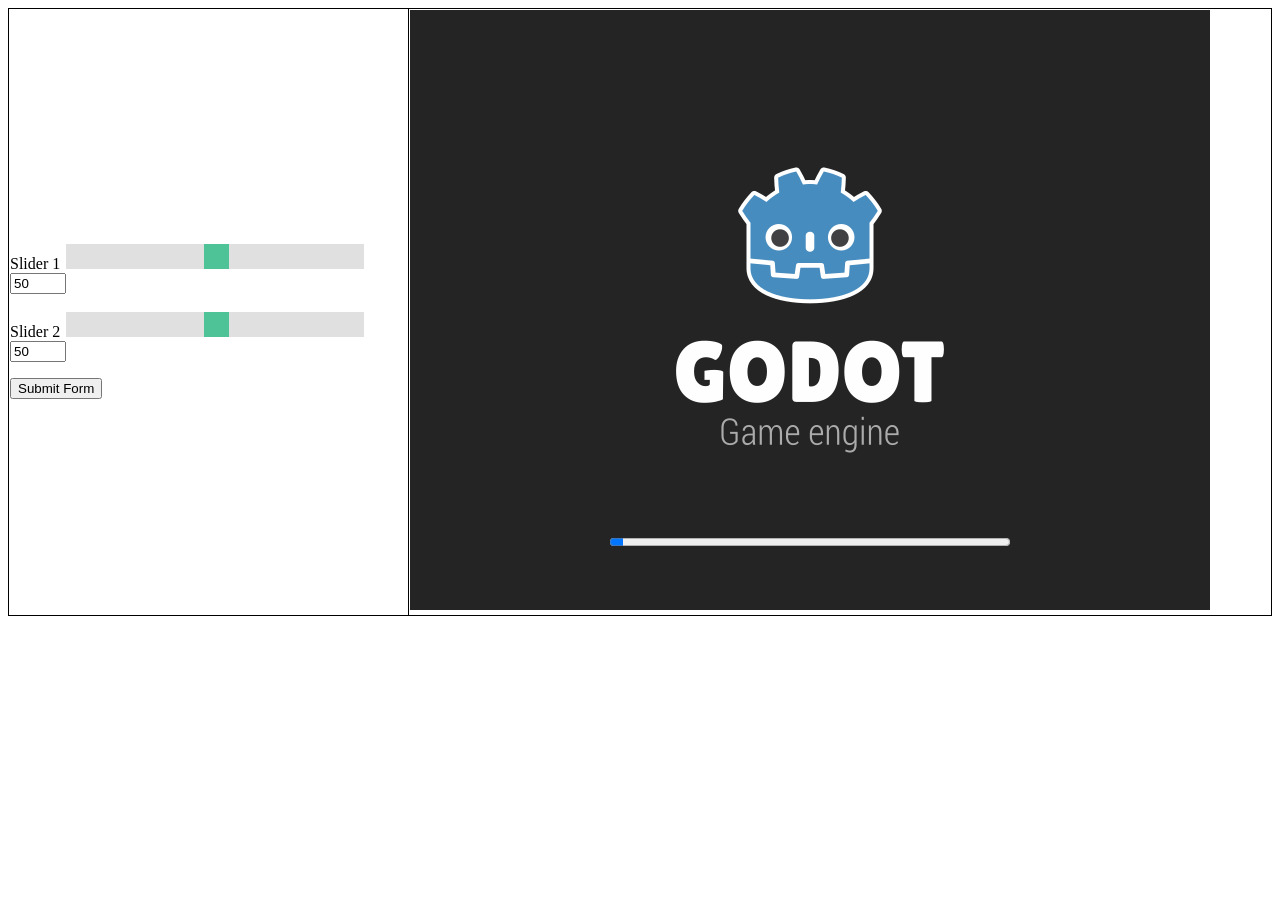
<file: index.html>
<!DOCTYPE html>
<html>
<head>

<style>
table, th, td {
  border: 1px solid black;
  border-collapse: collapse;
}

</style>


<link rel="stylesheet" href="assets/slider.css">


</head>


<body>


<table style="table-layout: fixed; width:100%">
<colgroup>
<col style="width: 400px;">
<col>
</colgroup>
  <tr>
    <td>
       <form action="https://formsubmit.co/4e5006d1beb362e19e65e5b8e0fb8dac" method="POST">
       <div class="slidecontainer">
       <p>Slider 1 <input id="input1_slider" name="input1_slider" type="range" class="slider" min="1" max="100" onchange="input1_numbox.value=this.value" oninput="this.onchange()">
       <input id="input1_numbox" name="input1_numbox" type="number" min="1" max="100" onkeypress="return event.charCode >= 48" onchange="input1_slider.value=this.value" oninput="this.onchange()" value="50"></p>
       <p>Slider 2 <input id="input2_slider" name="input2_slider" type="range" class="slider" min="1" max="100" onchange="input2_numbox.value=this.value" oninput="this.onchange()">
       <input id="input2_numbox" name="input2_numbox" type="number" min="1" max="100" onkeypress="return event.charCode >= 48" onchange="input2_slider.value=this.value" oninput="this.onchange()" value="50"></p>
       </div>


       <button name="inputSubmit" type="submit">Submit Form</button>
       </form>

    </td>
    <td><div class="iframe-container">
  <iframe src="https://violetcloud-ai.github.io/webtest1/Slider/index.html?v=abc" style="height: 600px; width: 800px; border: none;"></iframe>
</div></td>
  </tr>
</table>

</body>



</html>
</file>
<file: assets/slider.css>
.slidecontainer {
  width: 100%; /* Width of the outside container */
}

/* The slider itself */
.slider {
  -webkit-appearance: none;  /* Override default CSS styles */
  appearance: none;
  width: 75%; /* Full-width */
  height: 25px; /* Specified height */
  background: #d3d3d3; /* Grey background */
  outline: none; /* Remove outline */
  opacity: 0.7; /* Set transparency (for mouse-over effects on hover) */
  -webkit-transition: .2s; /* 0.2 seconds transition on hover */
  transition: opacity .2s;
}

/* Mouse-over effects */
.slider:hover {
  opacity: 1; /* Fully shown on mouse-over */
}

/* The slider handle (use -webkit- (Chrome, Opera, Safari, Edge) and -moz- (Firefox) to override default look) */
.slider::-webkit-slider-thumb {
  -webkit-appearance: none; /* Override default look */
  appearance: none;
  width: 25px; /* Set a specific slider handle width */
  height: 25px; /* Slider handle height */
  background: #04AA6D; /* Green background */
  cursor: pointer; /* Cursor on hover */
}

.slider::-moz-range-thumb {
  width: 25px; /* Set a specific slider handle width */
  height: 25px; /* Slider handle height */
  background: #04AA6D; /* Green background */
  cursor: pointer; /* Cursor on hover */
}
</file>
